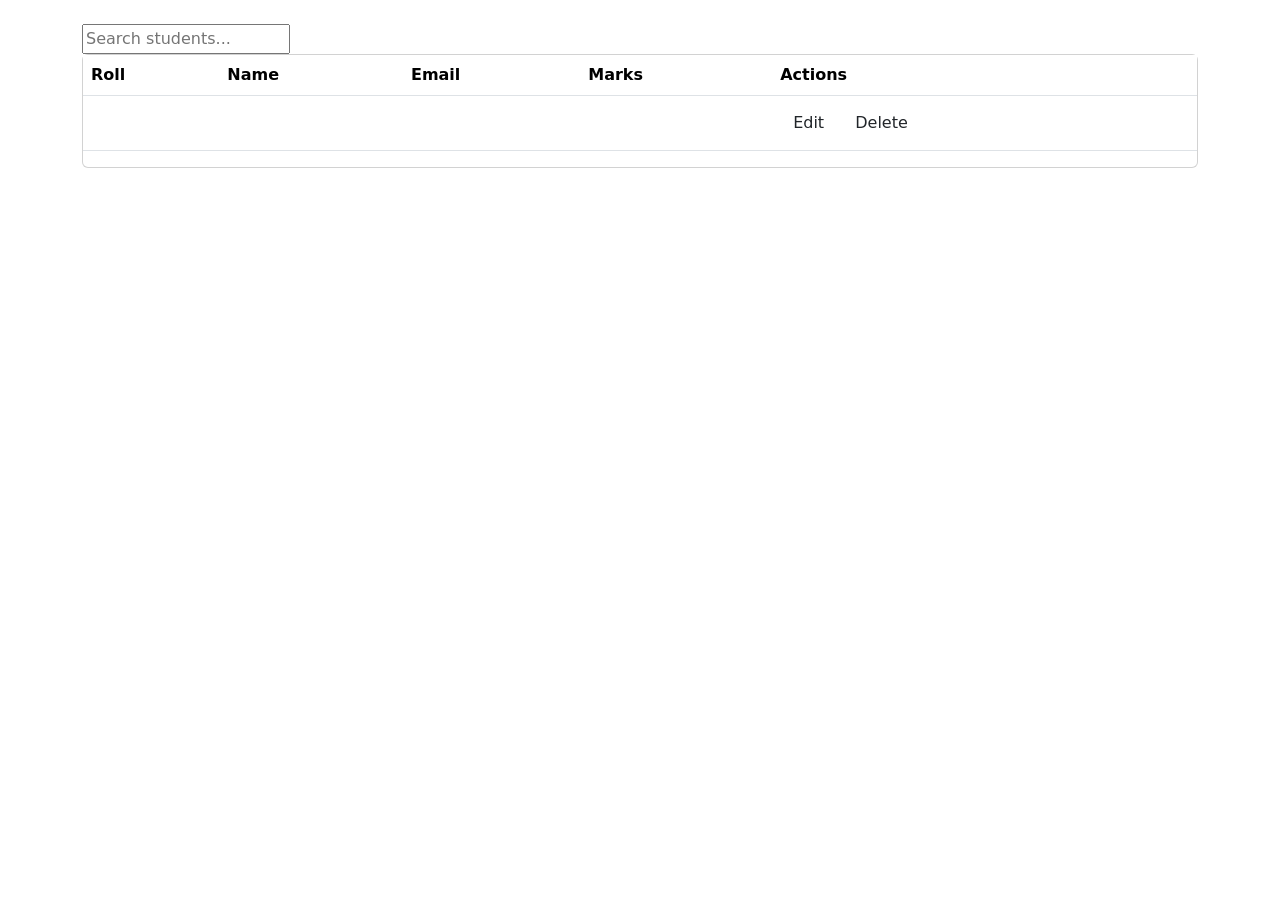
<file: Student_RestApi_project/RestApi/src/main/resources/templates/index.html>
<!DOCTYPE html>
<html xmlns:th="http://www.thymeleaf.org">
<head>
    <meta charset="UTF-8" />
    <title>Student Dashboard</title>
    <link rel="icon" type="image/png" th:href="@{/favicon.jpg}" />
    <link href="https://cdn.jsdelivr.net/npm/bootstrap@5.3.3/dist/css/bootstrap.min.css" rel="stylesheet" integrity="sha384-ENjdO4Dr2bkBIFxQpeoYz1H9G1Q8K/6W2YdE2S8oFc5q1iQxByKjVQF5FDJ0PFL6" crossorigin="anonymous" />
    <link rel="stylesheet" th:href="@{/css/style.css}" />
    <script src="https://cdn.jsdelivr.net/npm/bootstrap@5.3.3/dist/js/bootstrap.bundle.min.js" integrity="sha384-kenU1KFdBIe4zVF0s0G1M5b4hcpxyD9F7jL+3i5JkX5zVb8K5v6XW5t5p6RhoX8" crossorigin="anonymous"></script>
</head>
<body>
    <!-- Toast Notification -->
    <div id="toast" class="toast"></div>

    <!-- Loading Spinner -->
    <div id="loadingSpinner" class="loading-spinner" style="display:none;">
        <div class="spinner-border text-primary" role="status">
            <span class="visually-hidden">Loading...</span>
        </div>
    </div>

    <header th:replace="fragments/header :: header"></header>

    <main class="container my-4">
        <div th:replace="~{fragments/alerts :: alerts}"></div>

        <!-- Search Bar -->
        <div class="filter-bar">
            <input id="searchInput" type="text" placeholder="Search students..." />
        </div>

        <div id="emptyState" class="empty-state" style="display:none;">
            No students found.
        </div>

        <div class="card">
            <div class="card-body p-0">
                <table class="table">
                    <thead>
                        <tr>
                            <th>Roll</th>
                            <th>Name</th>
                            <th>Email</th>
                            <th>Marks</th>
                            <th>Actions</th>
                        </tr>
                    </thead>
                    <tbody id="student-table-body">
                        <tr th:each="student : ${students}">
                            <td th:text="${student.roll}"></td>
                            <td th:text="${student.name}"></td>
                            <td th:text="${student.email}"></td>
                            <td th:text="${student.marks}"></td>
                            <td>
                                <a class="btn btn-edit" th:href="@{'/students-view/edit/' + ${student.roll}}">Edit</a>
                                <a class="btn btn-delete" th:href="@{'/students-view/delete/' + ${student.roll}}" onclick="return confirm('Are you sure you want to delete this student?');">Delete</a>
                            </td>
                        </tr>
                    </tbody>
                </table>
            </div>
        </div>
    </main>

    <footer th:replace="fragments/footer :: footer"></footer>

    <script th:src="@{/js/app.js}"></script>
</body>
</html>
</file>
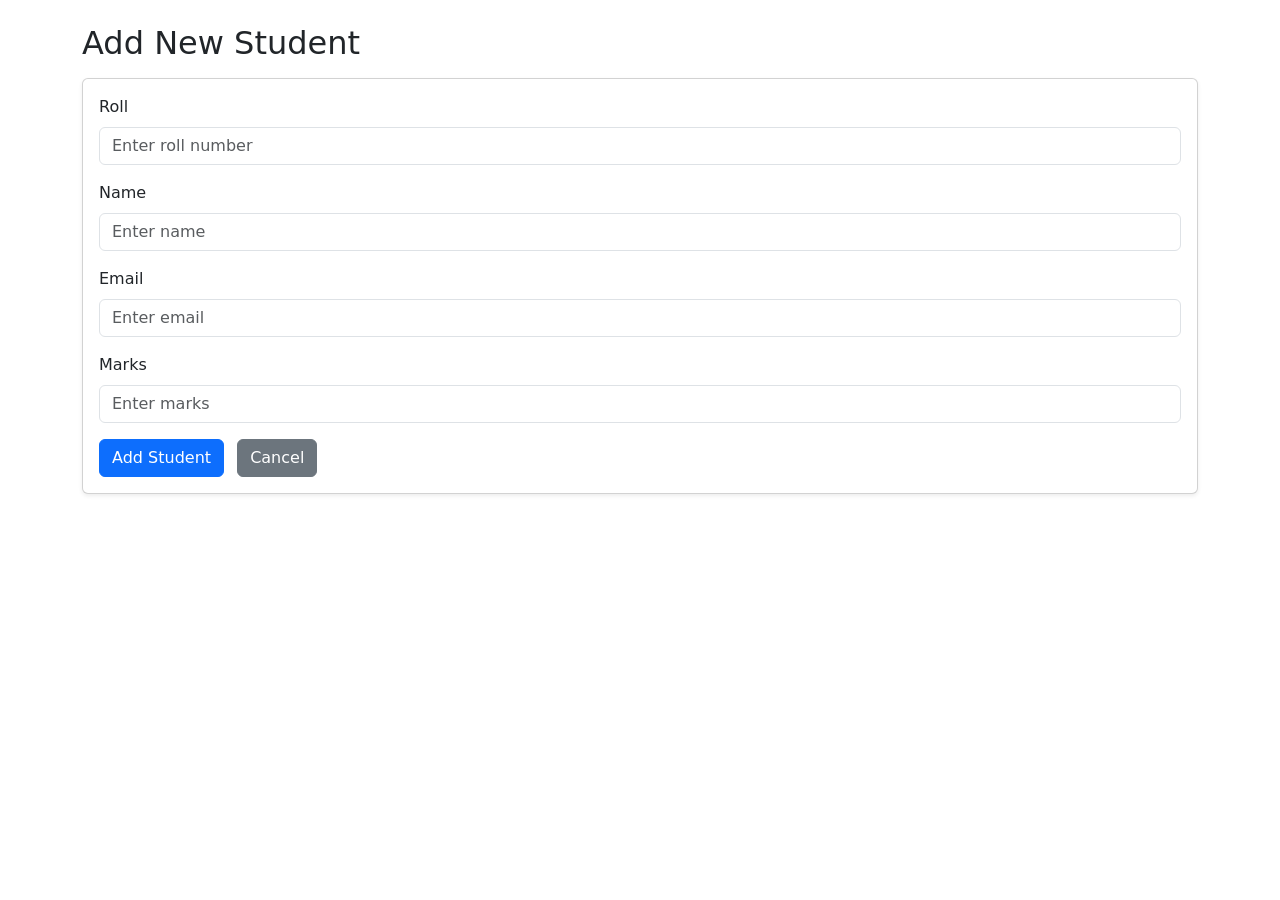
<file: Student_RestApi_project/RestApi/src/main/resources/templates/add-student.html>
<!DOCTYPE html>
<html xmlns:th="http://www.thymeleaf.org">

<head>
    <meta charset="UTF-8" />
    <title>Add Student</title>

    <link rel="icon" type="image/png" th:href="@{/favicon.jpg}" />

    <link href="https://cdn.jsdelivr.net/npm/bootstrap@5.3.3/dist/css/bootstrap.min.css"
          rel="stylesheet">

    <link rel="stylesheet" th:href="@{/css/style.css}" />
</head>

<body>

<div th:replace="fragments/header :: header"></div>

<div class="container my-4">

    <div th:replace="fragments/alerts :: alerts"></div>

    <h2 class="mb-3">Add New Student</h2>

    <div class="card shadow-sm">
        <div class="card-body">

            <form th:action="@{/students-view/add}"
                  th:object="${student}"
                  method="post">

                <div class="mb-3">
                    <label for="roll" class="form-label">Roll</label>
                    <input type="number"
                           class="form-control"
                           id="roll"
                           th:field="*{roll}"
                           placeholder="Enter roll number">

                    <div class="text-danger mt-1"
                         th:if="${#fields.hasErrors('roll')}"
                         th:errors="*{roll}">
                    </div>
                </div>

                <div class="mb-3">
                    <label for="name" class="form-label">Name</label>
                    <input type="text"
                           class="form-control"
                           id="name"
                           th:field="*{name}"
                           placeholder="Enter name">

                    <div class="text-danger mt-1"
                         th:if="${#fields.hasErrors('name')}"
                         th:errors="*{name}">
                    </div>
                </div>

                <div class="mb-3">
                    <label for="email" class="form-label">Email</label>
                    <input type="email"
                           class="form-control"
                           id="email"
                           th:field="*{email}"
                           placeholder="Enter email">

                    <div class="text-danger mt-1"
                         th:if="${#fields.hasErrors('email')}"
                         th:errors="*{email}">
                    </div>
                </div>

                <div class="mb-3">
                    <label for="marks" class="form-label">Marks</label>
                    <input type="number"
                           step="0.01"
                           class="form-control"
                           id="marks"
                           th:field="*{marks}"
                           placeholder="Enter marks">

                    <div class="text-danger mt-1"
                         th:if="${#fields.hasErrors('marks')}"
                         th:errors="*{marks}">
                    </div>
                </div>

                <button type="submit" class="btn btn-primary">
                    Add Student
                </button>

                <a th:href="@{/students-view}"
                   class="btn btn-secondary ms-2">
                    Cancel
                </a>

            </form>

        </div>
    </div>

</div>

<div th:replace="fragments/footer :: footer"></div>

<script src="https://cdn.jsdelivr.net/npm/bootstrap@5.3.3/dist/js/bootstrap.bundle.min.js"></script>

</body>
</html>
</file>
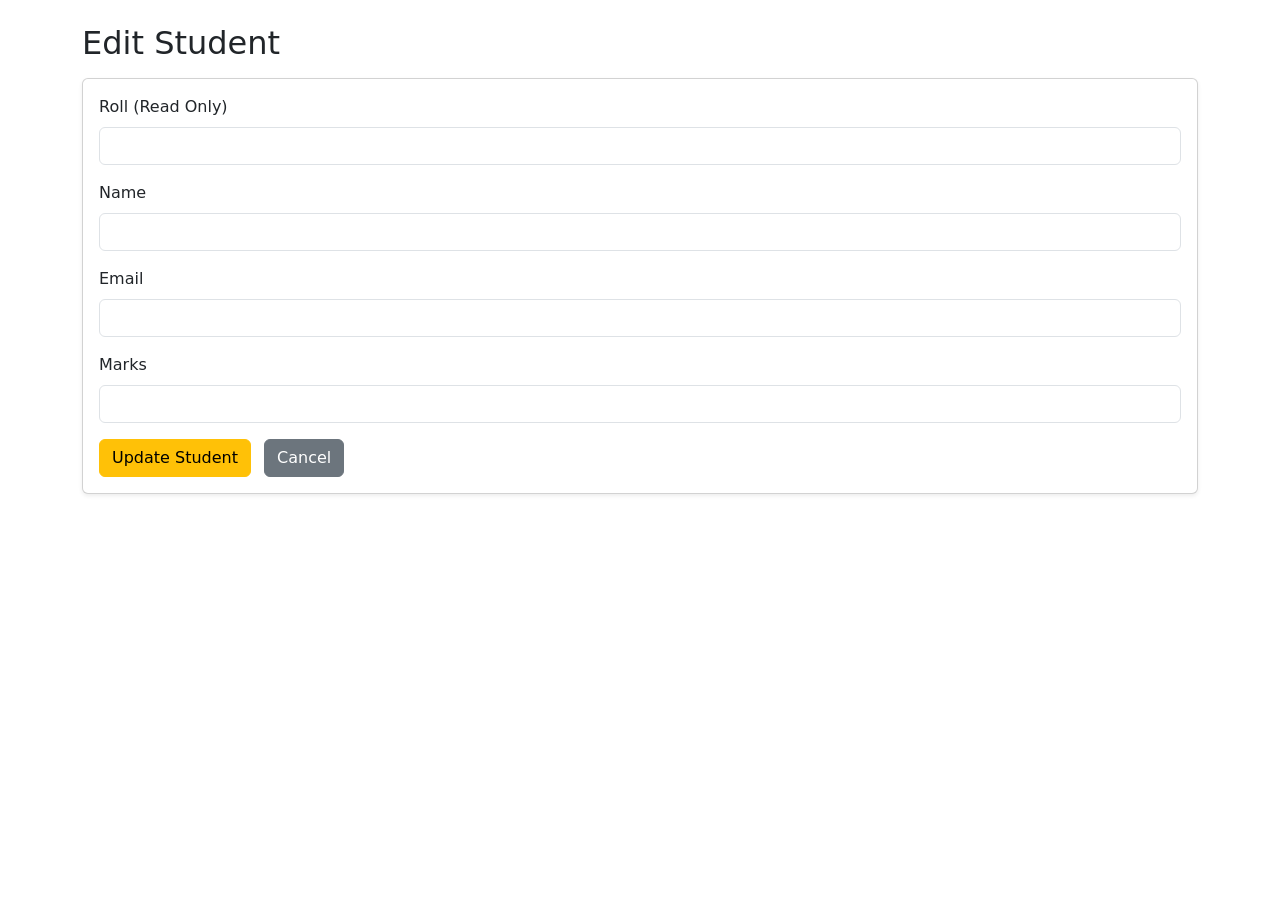
<file: Student_RestApi_project/RestApi/src/main/resources/templates/edit-student.html>
<!DOCTYPE html>
<html xmlns:th="http://www.thymeleaf.org">

<head>
    <meta charset="UTF-8" />
    <title>Edit Student</title>

    <link rel="icon" type="image/png" th:href="@{/favicon.jpg}" />

    <link href="https://cdn.jsdelivr.net/npm/bootstrap@5.3.3/dist/css/bootstrap.min.css"
          rel="stylesheet">

    <link rel="stylesheet" th:href="@{/css/style.css}" />
</head>

<body>

<div th:replace="fragments/header :: header"></div>

<div class="container my-4">

    <div th:replace="fragments/alerts :: alerts"></div>

    <h2 class="mb-3">Edit Student</h2>

    <div class="card shadow-sm">
        <div class="card-body">

            <form th:action="@{/students-view/edit/{roll}(roll=${student.roll})}"
                  th:object="${student}"
                  method="post">

                <div class="mb-3">
                    <label for="roll" class="form-label">Roll (Read Only)</label>
                    <input type="number"
                           class="form-control"
                           id="roll"
                           th:field="*{roll}"
                           readonly>
                </div>

                <div class="mb-3">
                    <label for="name" class="form-label">Name</label>
                    <input type="text"
                           class="form-control"
                           id="name"
                           th:field="*{name}">

                    <div class="text-danger mt-1"
                         th:if="${#fields.hasErrors('name')}"
                         th:errors="*{name}">
                    </div>
                </div>

                <div class="mb-3">
                    <label for="email" class="form-label">Email</label>
                    <input type="email"
                           class="form-control"
                           id="email"
                           th:field="*{email}">

                    <div class="text-danger mt-1"
                         th:if="${#fields.hasErrors('email')}"
                         th:errors="*{email}">
                    </div>
                </div>

                <div class="mb-3">
                    <label for="marks" class="form-label">Marks</label>
                    <input type="number"
                           step="0.01"
                           class="form-control"
                           id="marks"
                           th:field="*{marks}">

                    <div class="text-danger mt-1"
                         th:if="${#fields.hasErrors('marks')}"
                         th:errors="*{marks}">
                    </div>
                </div>

                <button type="submit" class="btn btn-warning">
                    Update Student
                </button>

                <a th:href="@{/students-view}"
                   class="btn btn-secondary ms-2">
                    Cancel
                </a>

            </form>

        </div>
    </div>

</div>

<div th:replace="fragments/footer :: footer"></div>

<script src="https://cdn.jsdelivr.net/npm/bootstrap@5.3.3/dist/js/bootstrap.bundle.min.js"></script>

</body>
</html>
</file>
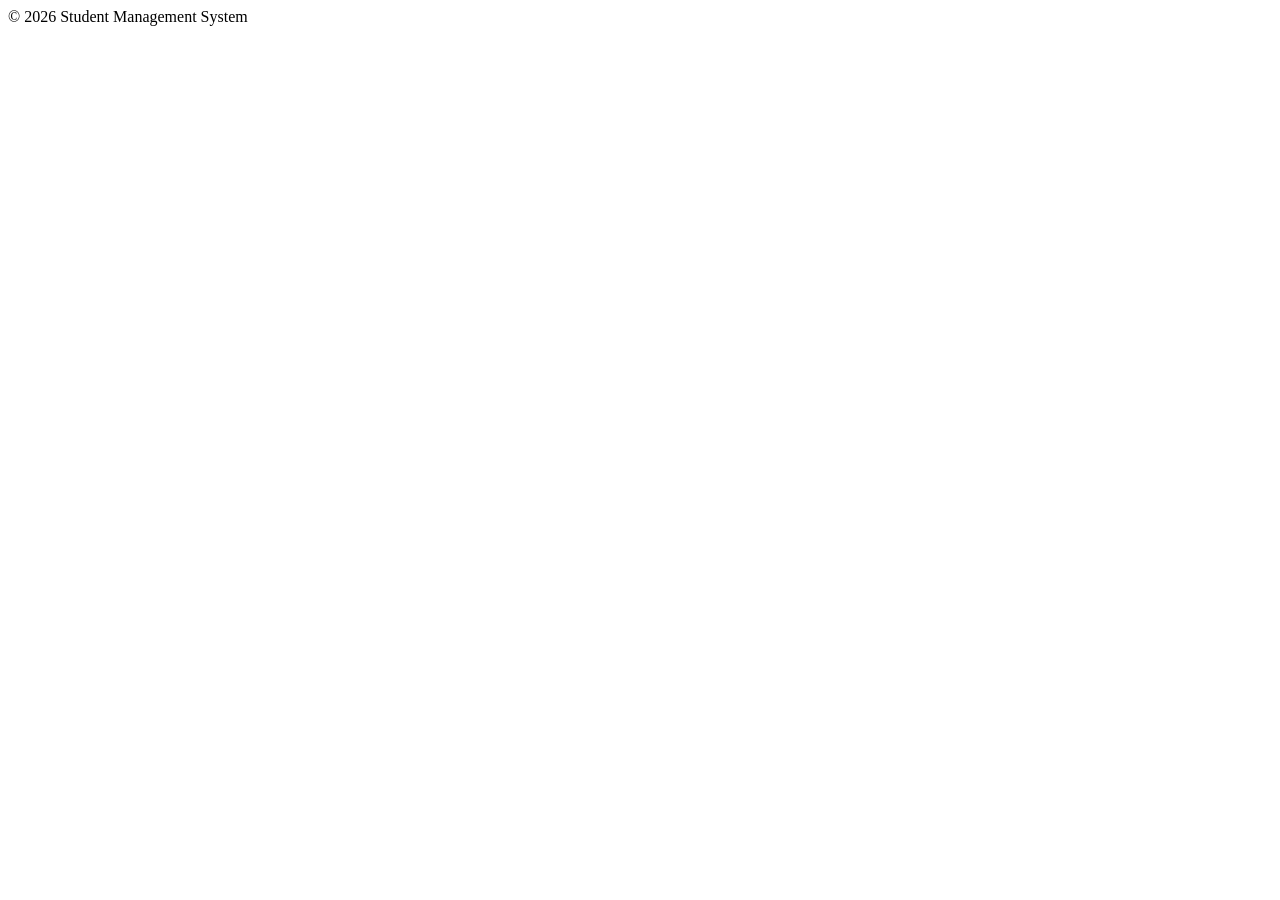
<file: Student_RestApi_project/RestApi/src/main/resources/templates/fragments/footer.html>
<!DOCTYPE html>
<html xmlns:th="http://www.thymeleaf.org">
<body>

<footer th:fragment="footer" class="bg-light text-center py-3 mt-4">
    <div class="container">
        <span class="text-muted">© 2026 Student Management System</span>
    </div>
</footer>

</body>
</html>
</file>
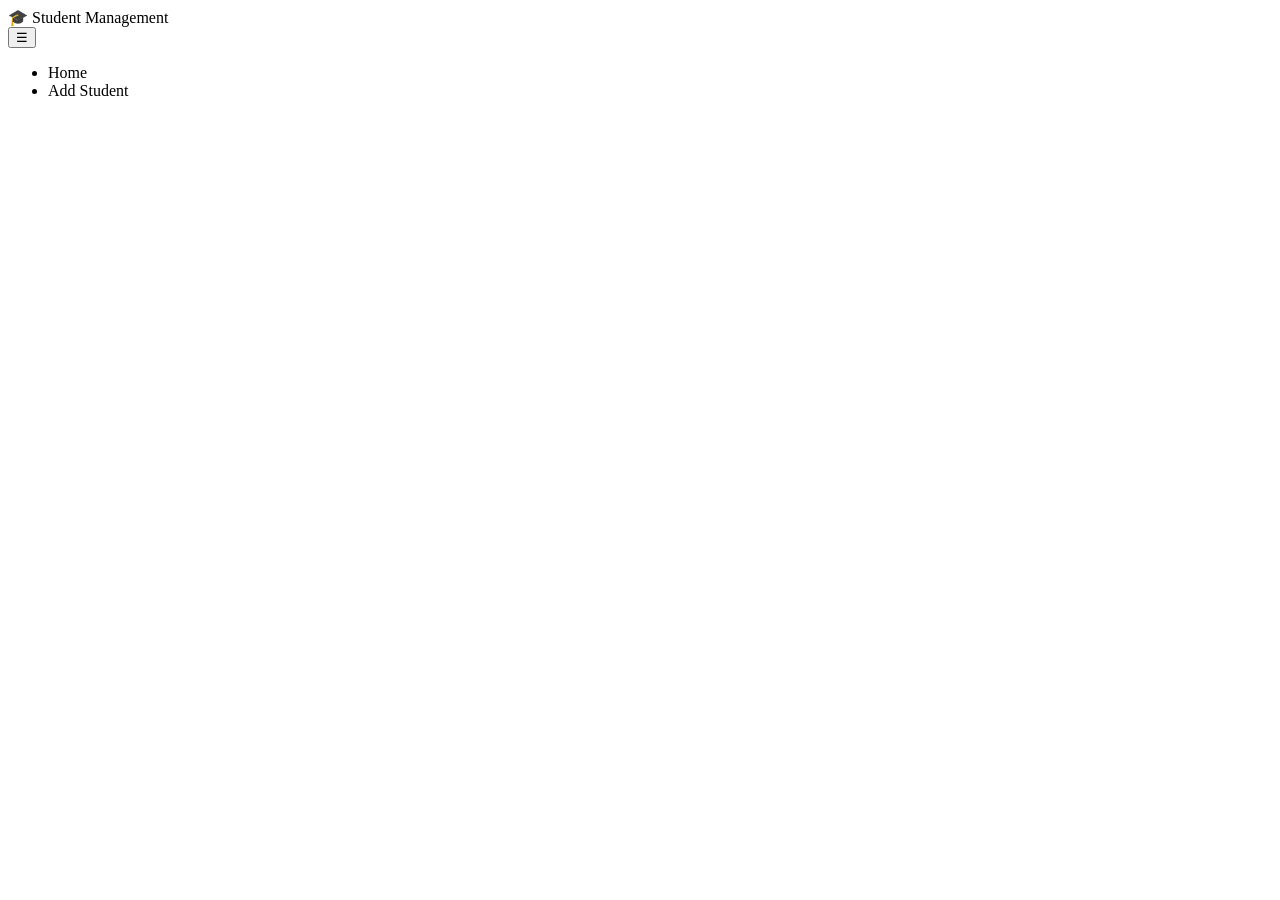
<file: Student_RestApi_project/RestApi/src/main/resources/templates/fragments/header.html>
<!DOCTYPE html>
<html xmlns:th="http://www.thymeleaf.org">
<body>

<nav th:fragment="header" class="navbar">
  <div class="logo">
    <span>🎓</span>
    <span>Student Management</span>
  </div>
  <button class="toggle" type="button">
    &#9776;
  </button>
  <ul class="nav-links">
    <li class="nav-item"><a class="nav-link" th:href="@{/students-view}">Home</a></li>
    <li class="nav-item"><a class="nav-link" th:href="@{/students-view/add}">Add Student</a></li>
  </ul>
</nav>

</body>
</html>
</file>
